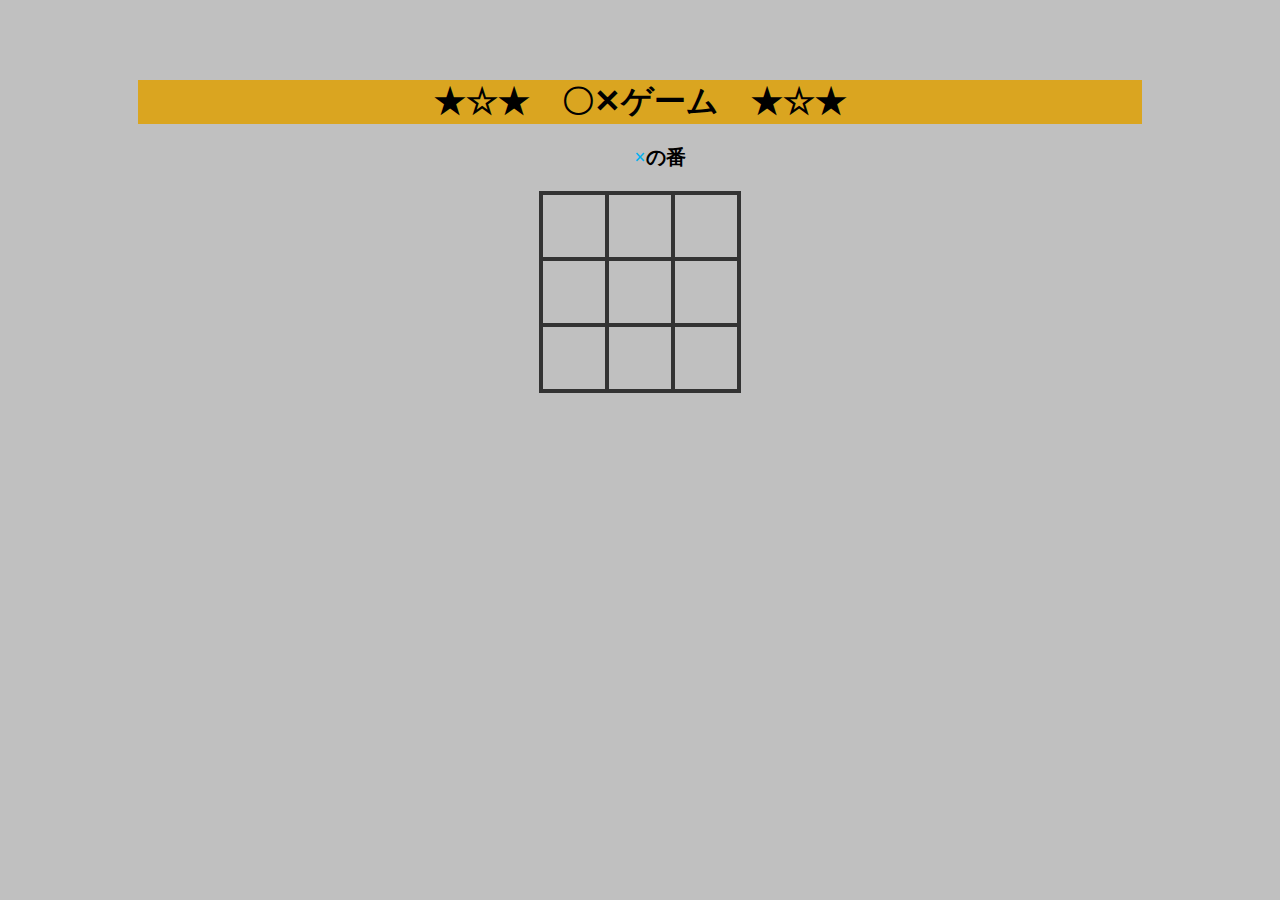
<file: _Source/Lesson07/index.html>
<!DOCTYPE html>
<html lang="ja">
  <head>
    <meta charset="UTF-8" />
    <title>○×ゲーム</title>
    <link href="app.css" rel="stylesheet" />
  </head>
  <body>
    <div class="wrapper">
      <div class="game-container">
        <h1 id="titlename">★☆★　〇✕ゲーム　★☆★</h1>
        <div class="message-container">
          <ul class="message-list">
            <li id="maru-turn" class="js-hidden">
              <span class="maru">○</span>の番
            </li>
            <li id="batsu-turn">
              <span class="batsu">×</span>の番
            </li>
            <li id="maru-win" class="js-hidden">
              <span class="maru">○</span>の勝ち！
            </li>
            <li id="batsu-win" class="js-hidden">
              <span class="batsu">×</span>の勝ち！
            </li>
            <li id="draw" class="js-hidden">
              引き分け
            </li>
          </ul>
        </div>

        <div class="squares-container">
          <div class="squares-box">
            <!-- 1行め -->
            <div id="1-1" class="square"></div>
            <div id="1-2" class="square"></div>
            <div id="1-3" class="square"></div>
            <!-- 2行め -->
            <div id="2-1" class="square"></div>
            <div id="2-2" class="square"></div>
            <div id="2-3" class="square"></div>
            <!-- 3行め -->
            <div id="3-1" class="square"></div>
            <div id="3-2" class="square"></div>
            <div id="3-3" class="square"></div>
          </div>
        </div>

        <div class="btn-container">
          <div class="js-hidden" id="reset-btn">
            <span class="btn btn-reset">もう一回遊ぶ</span>
          </div>
        </div>

      </div>
    </div>
    <script src="app.js"></script>
  </body>
</html>
</file>
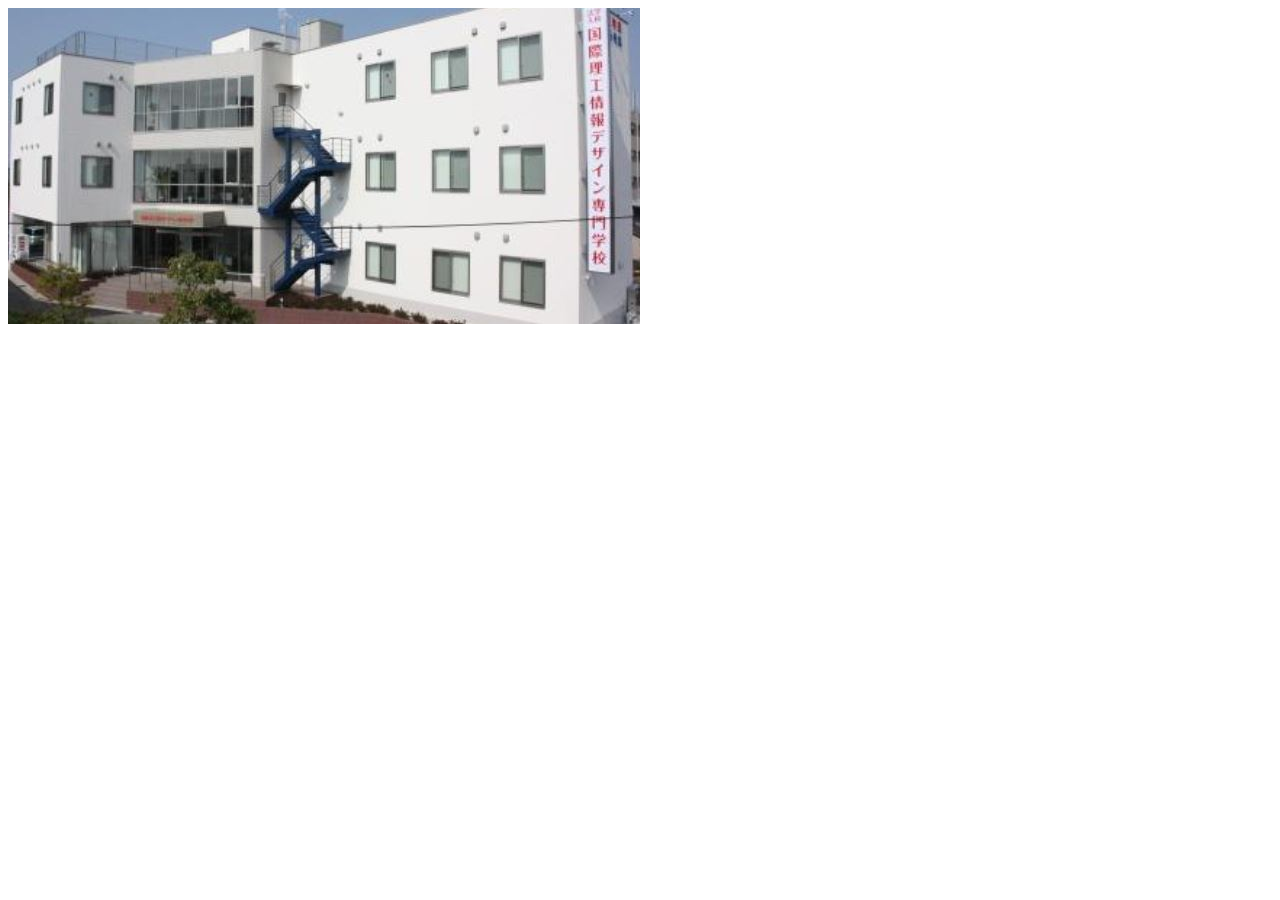
<file: _Source/Lesson04/ExtentionsLesson01/sample.html>
<html>
<head>
  <link rel="stylesheet" href="third-party/jquery-ui.css">
  <link rel="stylesheet" href="third-party/jquery-ui.structure.css">
  <link rel="stylesheet" href="third-party/jquery-ui.theme.css">
  <link rel="stylesheet" href="sample.css">
  <script src="third-party/jquery-1.12.4.js"></script>
  <script src="third-party/jquery-ui-1.12.1.js"></script>
</head>
<body style="width: 400px">
  <img id="mainImg"  src="athome.png">
  <script src="sample.js"></script>
  <div id="bookmark"></div>
</body>
</html>
</file>
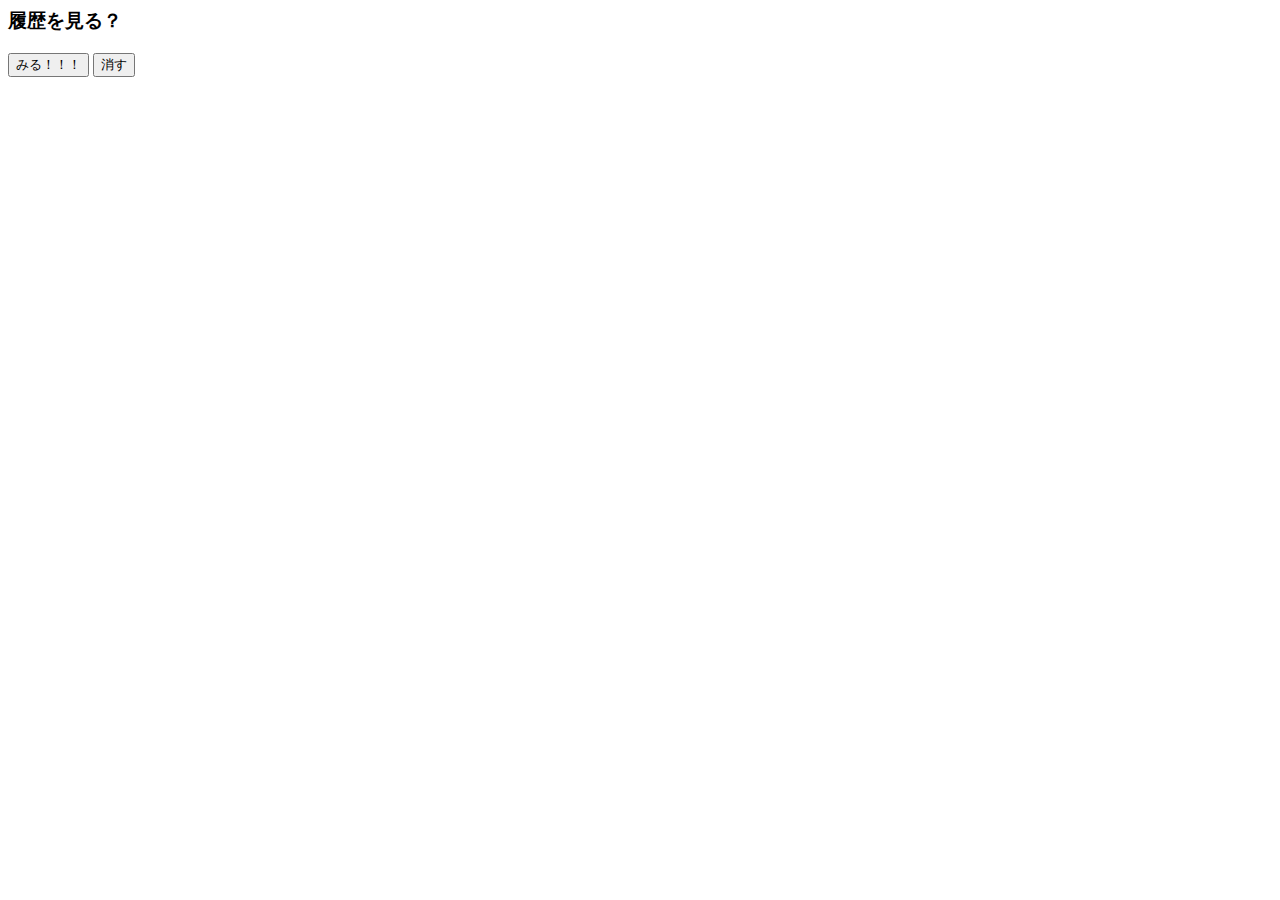
<file: _Source/Lesson04/ExtentionsLesson02/sample.html>
<html>
<head>
  <link rel="stylesheet" href="third-party/jquery-ui.css">
  <link rel="stylesheet" href="third-party/jquery-ui.structure.css">
  <link rel="stylesheet" href="third-party/jquery-ui.theme.css">
  <link rel="stylesheet" href="sample.css">
  <script src="third-party/jquery-1.12.4.js"></script>
  <script src="third-party/jquery-ui-1.12.1.js"></script>
  <meta http-equiv="Content-Type" content="text/html; charset=utf-8"/>
</head>
<body style="width: 1000px">
  <h3>履歴を見る？</h3>
  <button id="viewButton">みる！！！</button>
  <button id="deleteButton">消す</button>
  <script src="sample.js"></script>
  <div id="historyList"></div>
</body>
</html>
</file>
<file: _Source/Lesson07/app.css>
html {
    box-sizing: border-box;
    font-size: 16px;
  }
  *, *::before, *::after {
    box-sizing: border-box;
  }
  li {
    list-style: none;
  }
  body {
    margin: 0;
    line-height: normal;
    background-color: silver;
  }
  h1 {
    margin: 20px 0;
    font-size: 2rem;
    font-weight: bold;
    background-color: goldenrod;
  }
  .wrapper {
    max-width: 1024px;
    margin: 0 auto;
    padding: 0 10px;
    text-align: center;
  }
  .game-container {
    padding: 60px 0;
  }
  .message-container {
    margin-bottom: 20px;
    font-size: 1.25rem;
    font-weight: bold;
  }
  .batsu {
    color: #00b0f0;
  }
  .maru {
    color: #ff0000;
  }
  .js-hidden {
    display: none;
  }
  .squares-container {
    margin: 0 auto;
    width: 202px;
  }
  .squares-box {
    width: 202px;
    height: 202px;
    display: flex;
    flex-wrap: wrap;
    border: solid 2px #333;
  }
  .square {
    position: relative;
    width: calc(198px / 3);
    height: calc(198px / 3);
    border: solid 2px #333;
  }
  .js-maru-checked::before {
    content: '';
    width: 50px;
    height: 50px;
    border: solid 8px #ff0000;
    border-radius: 50%;
    position: absolute;
    top: 50%;
    left: 50%;
    transform: translate(-50%, -50%);
  }
  .js-batsu-checked::before {
    content: '';
    width: 50px;
    height: 8px;
    margin: auto;
    background-color: #00b0f0;
    border-radius: 4px;
    position: absolute;
    top: 50%;
    left: 50%;
    transform: translate(-50%, -50%) rotate(45deg);
  }
  .js-batsu-checked::after {
    content: '';
    width: 8px;
    height: 50px;
    margin: auto;
    background-color: #00b0f0;
    border-radius: 4px;
    position: absolute;
    top: 50%;
    left: 50%;
    transform: translate(-50%, -50%) rotate(45deg);
  }
  .btn-container {
    padding-top: 40px;
  }
  .btn {
    display: inline-block;
    width: 150px;
    padding: 10px 20px;
    border-radius: 5px;
    cursor: pointer;
  }
  .btn-reset {
    color: #fff;
    background-color: #ffc000;
    font-weight: bold;
  }
  .btn-reset:hover {
    background-color: #ffd347;
    transition-duration: 0.4s;
  }
  
  /* JS連動 */
  .js-unclickable {
    pointer-events: none;
  }
  .js-highLight {
    background-color: #fff2cc;
  }
</file>
<file: _Source/Lesson04/ExtentionsLesson01/sample.css>
#editdialog input {
  width: 100%
}
</file>
<file: _Source/Lesson04/ExtentionsLesson02/sample.css>
#editdialog input {
  width: 100%
}
</file>
